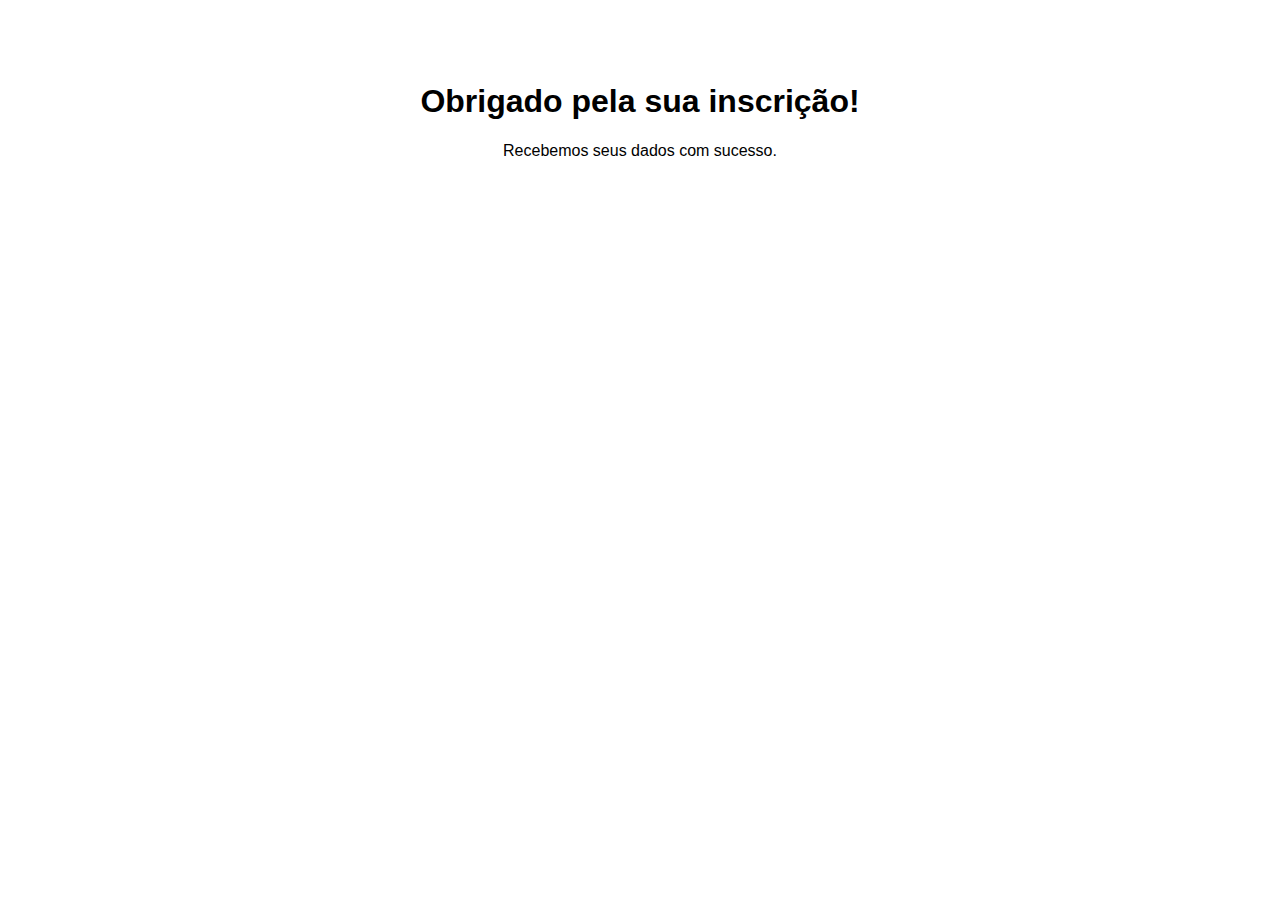
<file: paginas/agradecimentos.html>
<!DOCTYPE html>
<html lang="pt-br">
<head>
    <meta charset="UTF-8">
    <meta name="viewport" content="width=device-width, initial-scale=1.0">
    <title>Document</title>
</head>
<body>
    <br><br><br>
    <div align="center">
    <font face="helvetica">
    <h1>Obrigado pela sua inscrição!</h1>
  <p>Recebemos seus dados com sucesso.</p>
</div>
</font>

</body>
</html>
</file>
